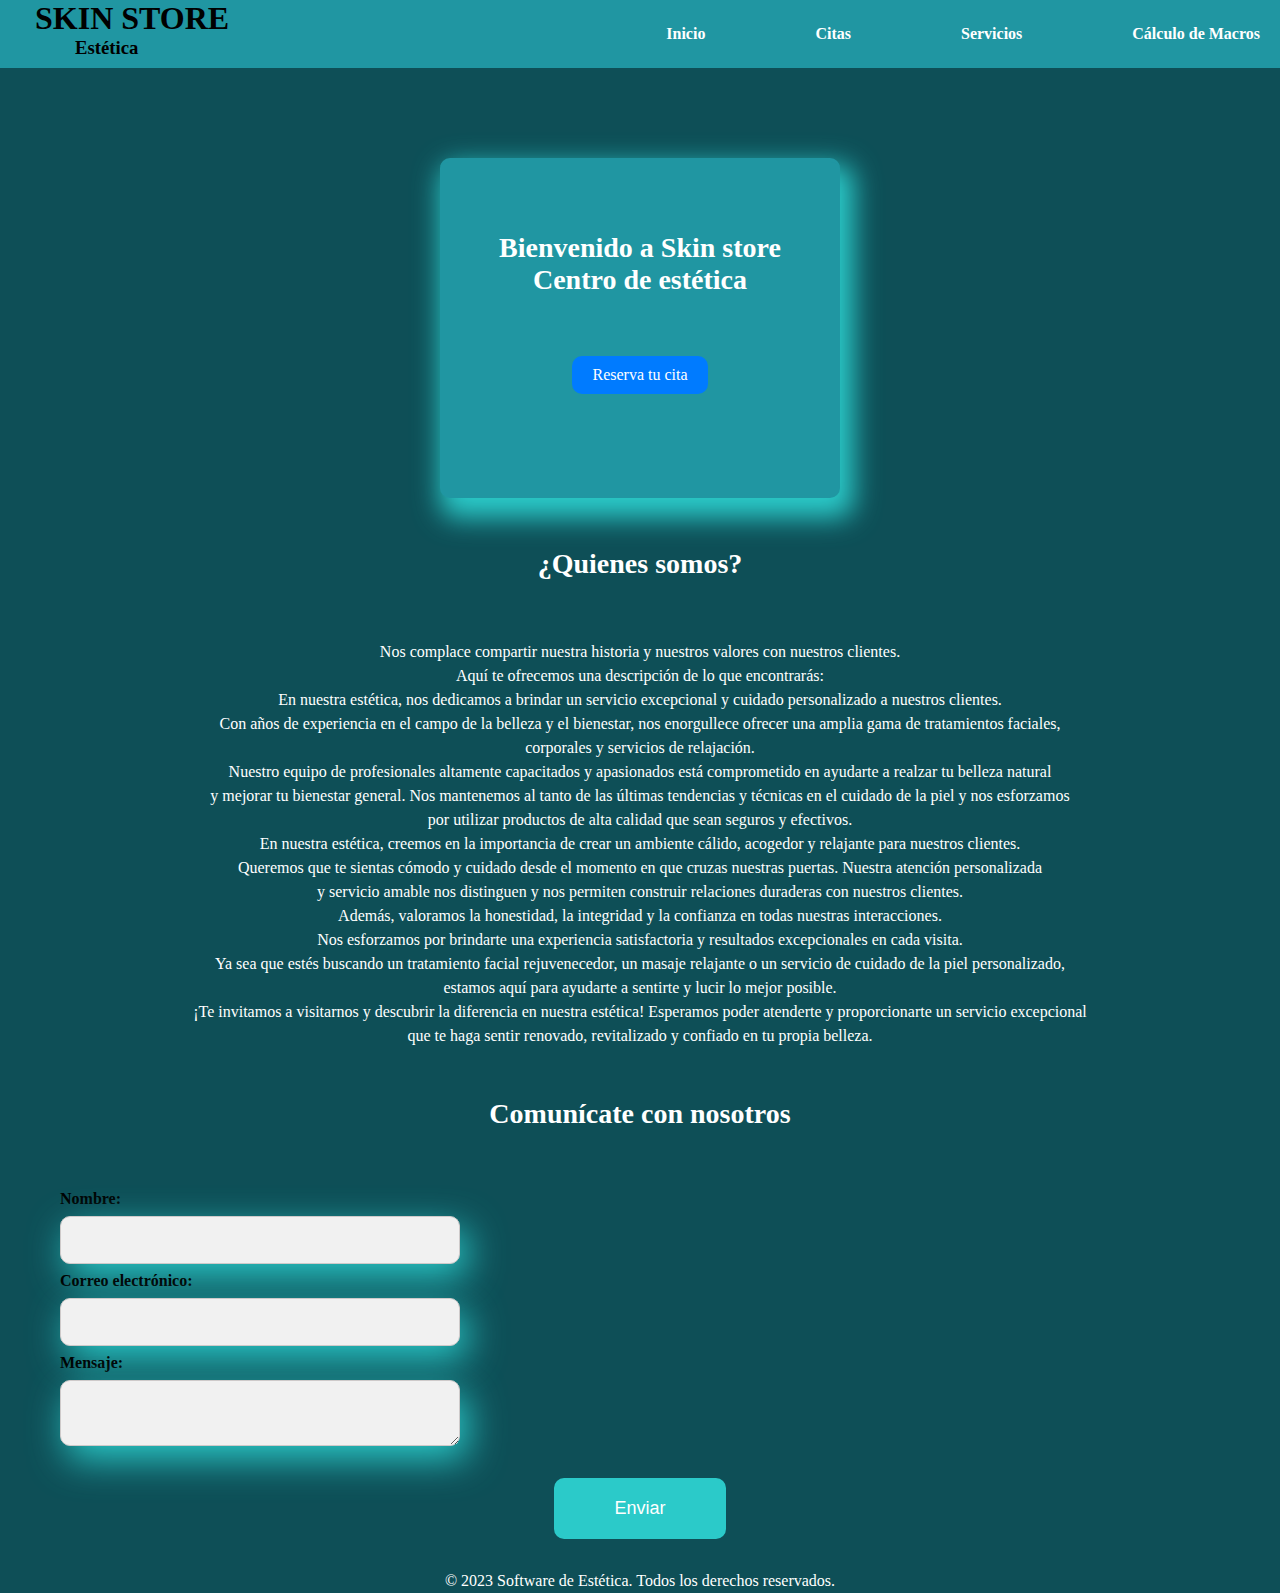
<file: index.html>
<!DOCTYPE html>
<html lang="en">
<head>
    <meta charset="UTF-8">
    <meta http-equiv="X-UA-Compatible" content="IE=edge">
    <meta name="viewport" content="width=device-width, initial-scale=1.0">
    <title>skin store</title>
    <link rel="stylesheet" href="style.css">
    <style>
      body {
        background-color: #0E4F57;
      }
      .Bienvenida {
    width: 400px;
    height: 340px;
    background: #2096a2;
    margin: auto;
    margin-top: 90px;
    box-shadow: 7px 13px 27px 7px #2BCAC9;
    padding: 20px 30px;
    border-top: 4px solid #2096a2;
    color: white;
    text-align: center;
    border-radius: 10px;
    margin-bottom: 40px
      }
      .boton1 {
  display: inline-block;
  padding: 10px 20px;
  background-color: #007bff;
  color: #fff;
  text-decoration: none;
  transition: background-color 0.3s ease, transform 0.3s ease;
  border-radius: 10px;
}

.boton1:hover {
  background-color: #0056b3;
  transform: scale(1.05);
}
      
      h2 {
      color: white;
      font-size: 28px;
      margin: 0;
      text-align: center;
      margin-top: 50px;
      margin-bottom: 60px
    }
    p {
      color: white;
      font-size: 16px;
      line-height: 1.5;
      text-align: center;
      
    }
    </style>
</head>
<body>
    <header>
      <div class="menú">
        <nav>
            <ul>
              <li><a href="index.html">Inicio</a></li>
              <li><a href="cita.html">Citas</a></li>
              <li><a href="servicios.html">Servicios</a></li>
              <li><a href="CalculadoraMacros.html">Cálculo de Macros</a></li>
            </ul>
          </nav>
          </div>
        <h1>SKIN STORE</h1>
        <h3>Estética</h3>
      </header>
    
      <main>
        <section>
          <section class="Bienvenida">
          <h2>Bienvenido a Skin store<br>
            Centro de estética</h2>
            <a href="cita.html" class="boton1" type= "submit">Reserva tu cita</a> 
          </section>
          <h2>¿Quienes somos?</h2>
          <p> Nos complace compartir nuestra historia y nuestros valores con nuestros clientes.<br> 
            Aquí te ofrecemos una descripción de lo que encontrarás:<br>
          </p>
          <p>

            En nuestra estética, nos dedicamos a brindar un servicio excepcional y cuidado personalizado a nuestros clientes. <br>
            Con años de experiencia en el campo de la belleza y el bienestar, nos enorgullece ofrecer una amplia gama de tratamientos faciales, <br>
            corporales y servicios de relajación.
          </p>
          <p>
            
            Nuestro equipo de profesionales altamente capacitados y apasionados está comprometido en ayudarte a realzar tu belleza natural <br> 
            y mejorar tu bienestar general. Nos mantenemos al tanto de las últimas tendencias y técnicas en el cuidado de la piel y nos esforzamos<br> 
            por utilizar productos de alta calidad que sean seguros y efectivos.
          </p>
          <p>
            
            En nuestra estética, creemos en la importancia de crear un ambiente cálido, acogedor y relajante para nuestros clientes.<br> 
            Queremos que te sientas cómodo y cuidado desde el momento en que cruzas nuestras puertas. Nuestra atención personalizada<br> 
            y servicio amable nos distinguen y nos permiten construir relaciones duraderas con nuestros clientes.
          </p>
          <p>
            
            Además, valoramos la honestidad, la integridad y la confianza en todas nuestras interacciones.<br> 
            Nos esforzamos por brindarte una experiencia satisfactoria y resultados excepcionales en cada visita.
          </p>
          <p>
            
            Ya sea que estés buscando un tratamiento facial rejuvenecedor, un masaje relajante o un servicio de cuidado de la piel personalizado,<br> 
            estamos aquí para ayudarte a sentirte y lucir lo mejor posible.
          </p>
          <p>
            
            ¡Te invitamos a visitarnos y descubrir la diferencia en nuestra estética! Esperamos poder atenderte y proporcionarte un servicio excepcional<br> 
            que te haga sentir renovado, revitalizado y confiado en tu propia belleza.</p>
          <div class="content">
          <h2>Comunícate con nosotros</h2>
          <form class="form-contact" action="enviar_correo.php" method="POST">
            <label for="nombre">Nombre:</label>
            <input class="controls" type="text" id="nombre" name="nombre" required>
        
            <label for="correo">Correo electrónico:</label>
            <input class="controls" type="email" id="correo" name="correo" required>
        
            <label for="mensaje">Mensaje:</label>
            <textarea class="controls" id="mensaje" name="mensaje" required></textarea>
        
            <input class="buttons" type="submit" value="Enviar">
          </form>
          </div>
          
        </section>
      </main>
    
      <footer>
        <p>© 2023 Software de Estética. Todos los derechos reservados.</p>
      </footer>
    
      <script src="script.js"></script>
</body>
</html>
</file>
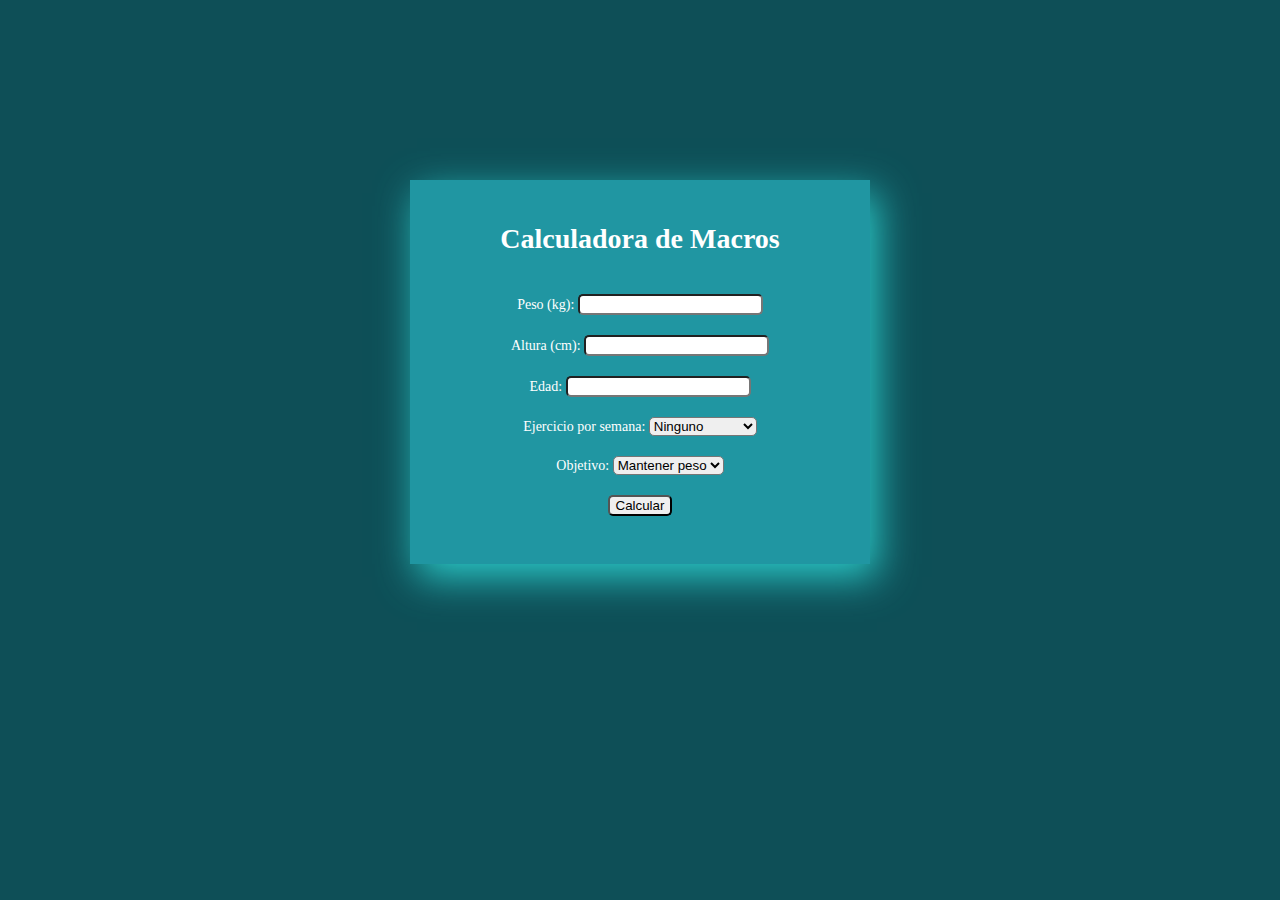
<file: CalculadoraMacros.html>
<!DOCTYPE html>
<html lang="en">
<head>
    <meta charset="UTF-8">
    <meta http-equiv="X-UA-Compatible" content="IE=edge">
    <meta name="viewport" content="width=device-width, initial-scale=1.0">
    <title>Calculadora macros</title>
    <style>
      body {
        background-color: #0E4F57;
        
        .Calculadora {
    width: 400px;
    height: 340px;
    background: #2096a2;
    margin: auto;
    margin-top: 180px;
    box-shadow: 7px 13px 37px #2BCAC9;
    padding: 20px 30px;
    border-top: 4px solid #2096a2;
    color: white;
    text-align: center;
    font-size: 14px;
      }
      .dato {
        margin-top: 20px;
        border-radius: 5px;
      }
    }
    </style>
</head>
<body>
  <section class="Calculadora">
  <h1>Calculadora de Macros</h1>

  <form>
    <label for="peso">Peso (kg):</label>
    <input class="dato" type="number" id="peso" name="peso" required><br>

    <label for="altura">Altura (cm):</label>
    <input class="dato" type="number" id="altura" name="altura" required><br>

    <label for="edad">Edad:</label>
    <input class="dato" type="number" id="edad" name="edad" required><br>

    <label for="ejercicio">Ejercicio por semana:</label>
    <select class="dato" id="ejercicio" name="ejercicio" required>
      <option value="0">Ninguno</option>
      <option value="1">1-2 veces</option>
      <option value="2">3-4 veces</option>
      <option value="3">5-6 veces</option>
      <option value="4">7 o más veces</option>
    </select><br>

    <label for="objetivo">Objetivo:</label>
    <select class="dato" id="objetivo" name="objetivo" required>
      <option value="mantener">Mantener peso</option>
      <option value="perder">Perder peso</option>
      <option value="ganar">Ganar peso</option>
    </select><br>

    <button class="dato" type="submit">Calcular</button>
  </form>
</section>
  <div id="resultado"></div>

<script>
  // Código JavaScript para calcular las macros y mostrar los resultados
  document.querySelector('form').addEventListener('submit', function(event) {
    event.preventDefault();

    // Obtener los valores de los campos
    var peso = parseInt(document.getElementById('peso').value);
    var altura = parseInt(document.getElementById('altura').value);
    var edad = parseInt(document.getElementById('edad').value);
    var ejercicio = parseInt(document.getElementById('ejercicio').value);
    var objetivo = document.getElementById('objetivo').value;

    // Calcular las macros según la fórmula correspondiente
    var caloriasBase = 10 * peso + 6.25 * altura - 5 * edad;
    var caloriasEjercicio = caloriasBase * (1.2 + ejercicio * 0.15);

    var proteinas = objetivo === 'mantener' ? peso * 2.2 : objetivo === 'ganar' ? peso * 2.5 : peso * 1.8;
    var carbohidratos = caloriasEjercicio * 0.5 / 4; // Suponiendo 50% de carbohidratos
    var grasas = caloriasEjercicio * 0.3 / 9; // Suponiendo 30% de grasas

    var notificationMessage = 'Tus macros son:\n' +
                'Proteínas: ' + proteinas.toFixed(2) + ' g\n' +
                'Carbohidratos: ' + carbohidratos.toFixed(2) + ' g\n' +
                'Grasas: ' + grasas.toFixed(2) + ' g';

            // Mostrar la notificación
            if (Notification.permission === 'granted') {
                new Notification('Resultados de Macros', {
                    body: notificationMessage
                });
            } else if (Notification.permission !== 'denied') {
                Notification.requestPermission().then(function(permission) {
                    if (permission === 'granted') {
                        new Notification('Resultados de Macros', {
                            body: notificationMessage
                        });
                    }
                });
            }
  });
</script>

</body>

</html>
</file>
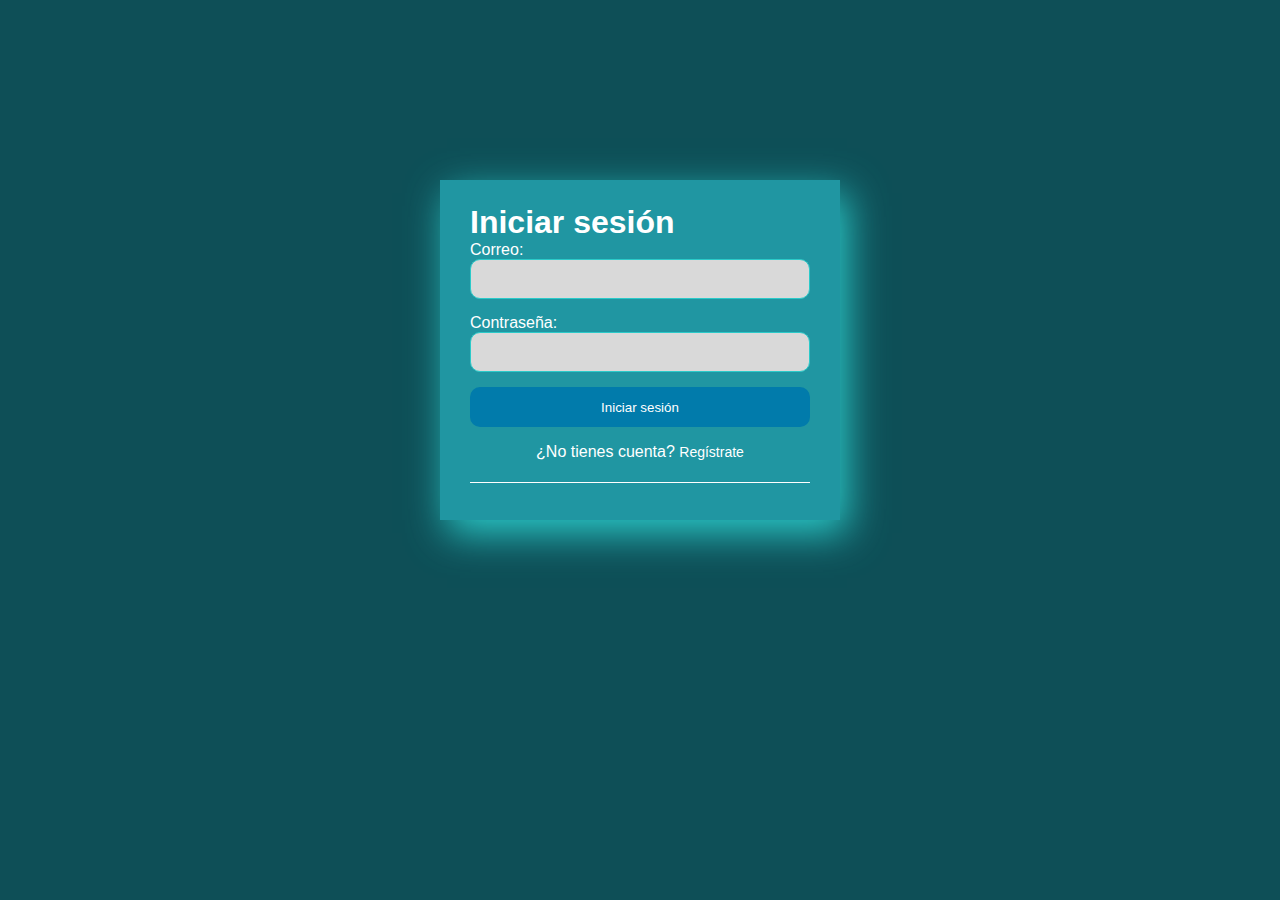
<file: InicioSesion.html>
<!DOCTYPE html>
<html lang="en">
<head>
    <meta charset="UTF-8">
    <meta http-equiv="X-UA-Compatible" content="IE=edge">
    <meta name="viewport" content="width=device-width, initial-scale=1.0">
    <title>Log in</title>
    <link rel="stylesheet" href="style3.css">
    <style>
      body {
        background-color: #0E4F57;
      }
    </style>
</head>
<body>
  <section class="form-login">
    <h1>Iniciar sesión</h1>
  <form id="loginForm" method="POST" action="InicioSesion.php">    
    <div>
      <label for="correo">Correo:</label>
      <input class="controls" type="email" id="correo" name="correo" required> 
    </div>
    <div>
      <label for="password">Contraseña:</label>
      <input class="controls" type="password" id="password" name="password" required>
    </div>
    <div>
      <button class="buttons" type="submit">Iniciar sesión</button>
    </div>
  </form>
  <p>¿No tienes cuenta? <a href="registro.html">Regístrate</a></p>
</section>
</body>
</html>
</file>
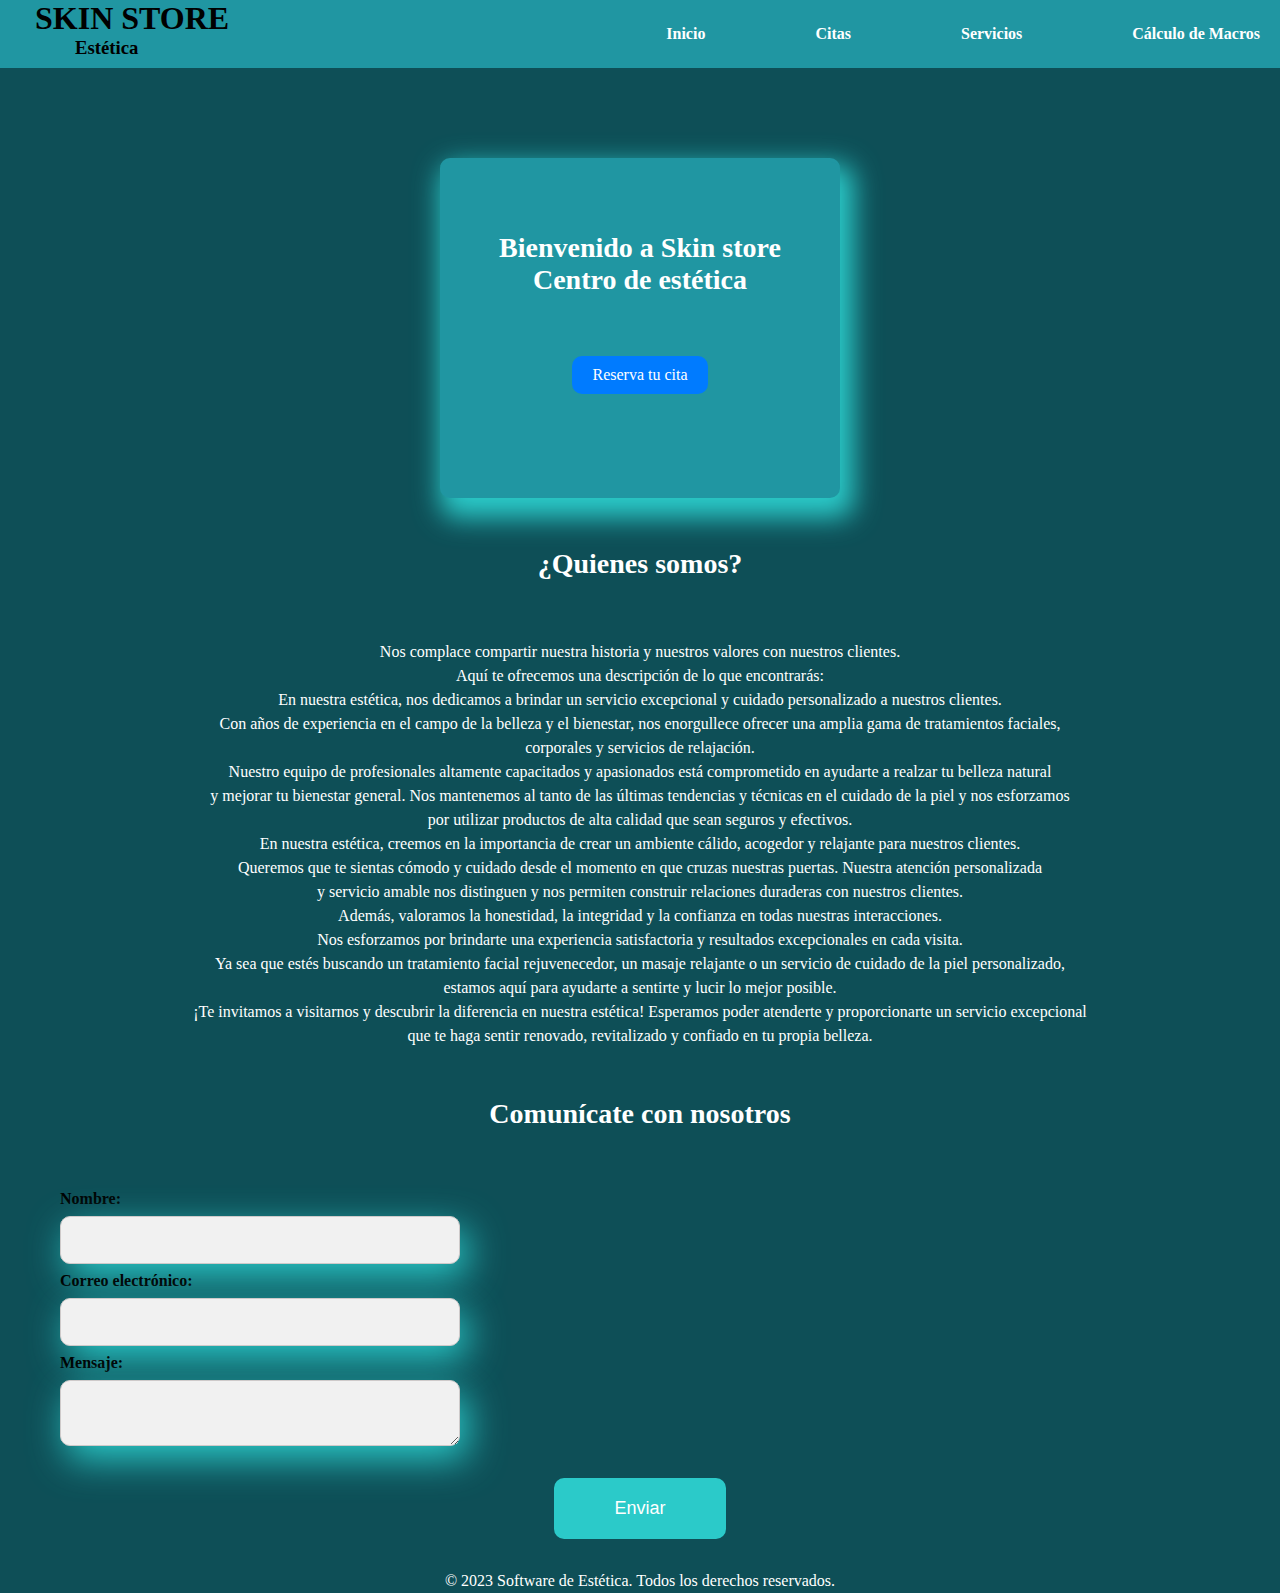
<file: paginaPrincipal.html>
<!DOCTYPE html>
<html lang="en">
<head>
    <meta charset="UTF-8">
    <meta http-equiv="X-UA-Compatible" content="IE=edge">
    <meta name="viewport" content="width=device-width, initial-scale=1.0">
    <title>skin store</title>
    <link rel="stylesheet" href="style.css">
    <style>
      body {
        background-color: #0E4F57;
      }
      .Bienvenida {
    width: 400px;
    height: 340px;
    background: #2096a2;
    margin: auto;
    margin-top: 90px;
    box-shadow: 7px 13px 27px 7px #2BCAC9;
    padding: 20px 30px;
    border-top: 4px solid #2096a2;
    color: white;
    text-align: center;
    border-radius: 10px;
    margin-bottom: 40px
      }
      .boton1 {
  display: inline-block;
  padding: 10px 20px;
  background-color: #007bff;
  color: #fff;
  text-decoration: none;
  transition: background-color 0.3s ease, transform 0.3s ease;
  border-radius: 10px;
}

.boton1:hover {
  background-color: #0056b3;
  transform: scale(1.05);
}
      
      h2 {
      color: white;
      font-size: 28px;
      margin: 0;
      text-align: center;
      margin-top: 50px;
      margin-bottom: 60px
    }
    p {
      color: white;
      font-size: 16px;
      line-height: 1.5;
      text-align: center;
      
    }
    </style>
</head>
<body>
    <header>
      <div class="menú">
        <nav>
            <ul>
              <li><a href="index.html">Inicio</a></li>
              <li><a href="cita.html">Citas</a></li>
              <li><a href="servicios.html">Servicios</a></li>
              <li><a href="CalculadoraMacros.html">Cálculo de Macros</a></li>
            </ul>
          </nav>
          </div>
        <h1>SKIN STORE</h1>
        <h3>Estética</h3>
      </header>
    
      <main>
        <section>
          <section class="Bienvenida">
          <h2>Bienvenido a Skin store<br>
            Centro de estética</h2>
            <a href="cita.html" class="boton1" type= "submit">Reserva tu cita</a> 
          </section>
          <h2>¿Quienes somos?</h2>
          <p> Nos complace compartir nuestra historia y nuestros valores con nuestros clientes.<br> 
            Aquí te ofrecemos una descripción de lo que encontrarás:<br>
          </p>
          <p>

            En nuestra estética, nos dedicamos a brindar un servicio excepcional y cuidado personalizado a nuestros clientes. <br>
            Con años de experiencia en el campo de la belleza y el bienestar, nos enorgullece ofrecer una amplia gama de tratamientos faciales, <br>
            corporales y servicios de relajación.
          </p>
          <p>
            
            Nuestro equipo de profesionales altamente capacitados y apasionados está comprometido en ayudarte a realzar tu belleza natural <br> 
            y mejorar tu bienestar general. Nos mantenemos al tanto de las últimas tendencias y técnicas en el cuidado de la piel y nos esforzamos<br> 
            por utilizar productos de alta calidad que sean seguros y efectivos.
          </p>
          <p>
            
            En nuestra estética, creemos en la importancia de crear un ambiente cálido, acogedor y relajante para nuestros clientes.<br> 
            Queremos que te sientas cómodo y cuidado desde el momento en que cruzas nuestras puertas. Nuestra atención personalizada<br> 
            y servicio amable nos distinguen y nos permiten construir relaciones duraderas con nuestros clientes.
          </p>
          <p>
            
            Además, valoramos la honestidad, la integridad y la confianza en todas nuestras interacciones.<br> 
            Nos esforzamos por brindarte una experiencia satisfactoria y resultados excepcionales en cada visita.
          </p>
          <p>
            
            Ya sea que estés buscando un tratamiento facial rejuvenecedor, un masaje relajante o un servicio de cuidado de la piel personalizado,<br> 
            estamos aquí para ayudarte a sentirte y lucir lo mejor posible.
          </p>
          <p>
            
            ¡Te invitamos a visitarnos y descubrir la diferencia en nuestra estética! Esperamos poder atenderte y proporcionarte un servicio excepcional<br> 
            que te haga sentir renovado, revitalizado y confiado en tu propia belleza.</p>
          <div class="content">
          <h2>Comunícate con nosotros</h2>
          <form class="form-contact" action="enviar_correo.php" method="POST">
            <label for="nombre">Nombre:</label>
            <input class="controls" type="text" id="nombre" name="nombre" required>
        
            <label for="correo">Correo electrónico:</label>
            <input class="controls" type="email" id="correo" name="correo" required>
        
            <label for="mensaje">Mensaje:</label>
            <textarea class="controls" id="mensaje" name="mensaje" required></textarea>
        
            <input class="buttons" type="submit" value="Enviar">
          </form>
          </div>
          
        </section>
      </main>
    
      <footer>
        <p>© 2023 Software de Estética. Todos los derechos reservados.</p>
      </footer>
    
      <script src="script.js"></script>
</body>
</html>
</file>
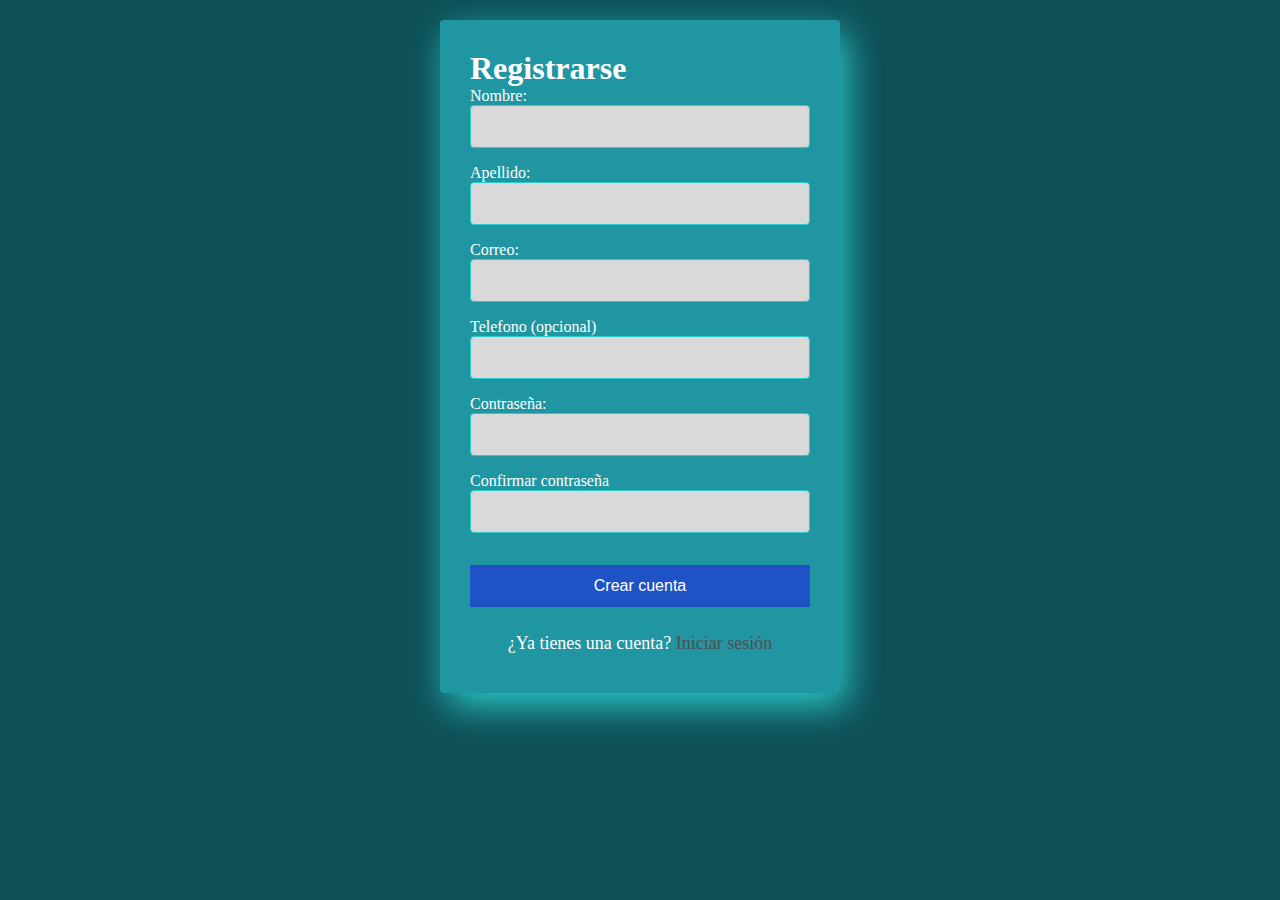
<file: Registro.html>
<!DOCTYPE html>
<html lang="en">
<head>
    <meta charset="UTF-8">
    <meta http-equiv="X-UA-Compatible" content="IE=edge">
    <meta name="viewport" content="width=device-width, initial-scale=1.0">
    <link rel="stylesheet" href="style2.css">
    <title>Registrarse</title>
    <style>
      body {
        background-color: #0E4F57;
      }
    </style>
</head>
<body>
  <section class="form-register">
    <h1>Registrarse</h1>
  <form id="registroForm" method="POST" action="Registro.php"> 
    <div>
      <label for="nombre">Nombre:</label>
      <input class="controls" type="text" id="nombre" name="nombre" required>
    </div>
    <div>
       <label for="apellido">Apellido:</label>
       <input class="controls" type="text" id="apellido" name="apellido" required>  
    </div>
    <div>
      <label for="correo">Correo:</label>
      <input class="controls" type="email" id="correo" name="correo" required> 
    </div>
    <div>
        <label for="telefono">Telefono (opcional)</label>
        <input class="controls" type="text" id="telefono" name="telefono">
    </div>
    <div>
      <label for="password">Contraseña:</label>
      <input class="controls" type="password" id="password" name="password" required>
    </div>
    <div>
        <label for="confirmarcontraseña">Confirmar contraseña</label>
        <input class="controls" type="password" id="confirmarcontraseña" name="confirmarcontraseña">
    </div>
    <div>
      <button class="botons" type="submit">Crear cuenta</button>
    </div>
</form>
<p>¿Ya tienes una cuenta? <a href="InicioSesion.html">Iniciar sesión</a></p>
</section>
</body>
</html>
</file>
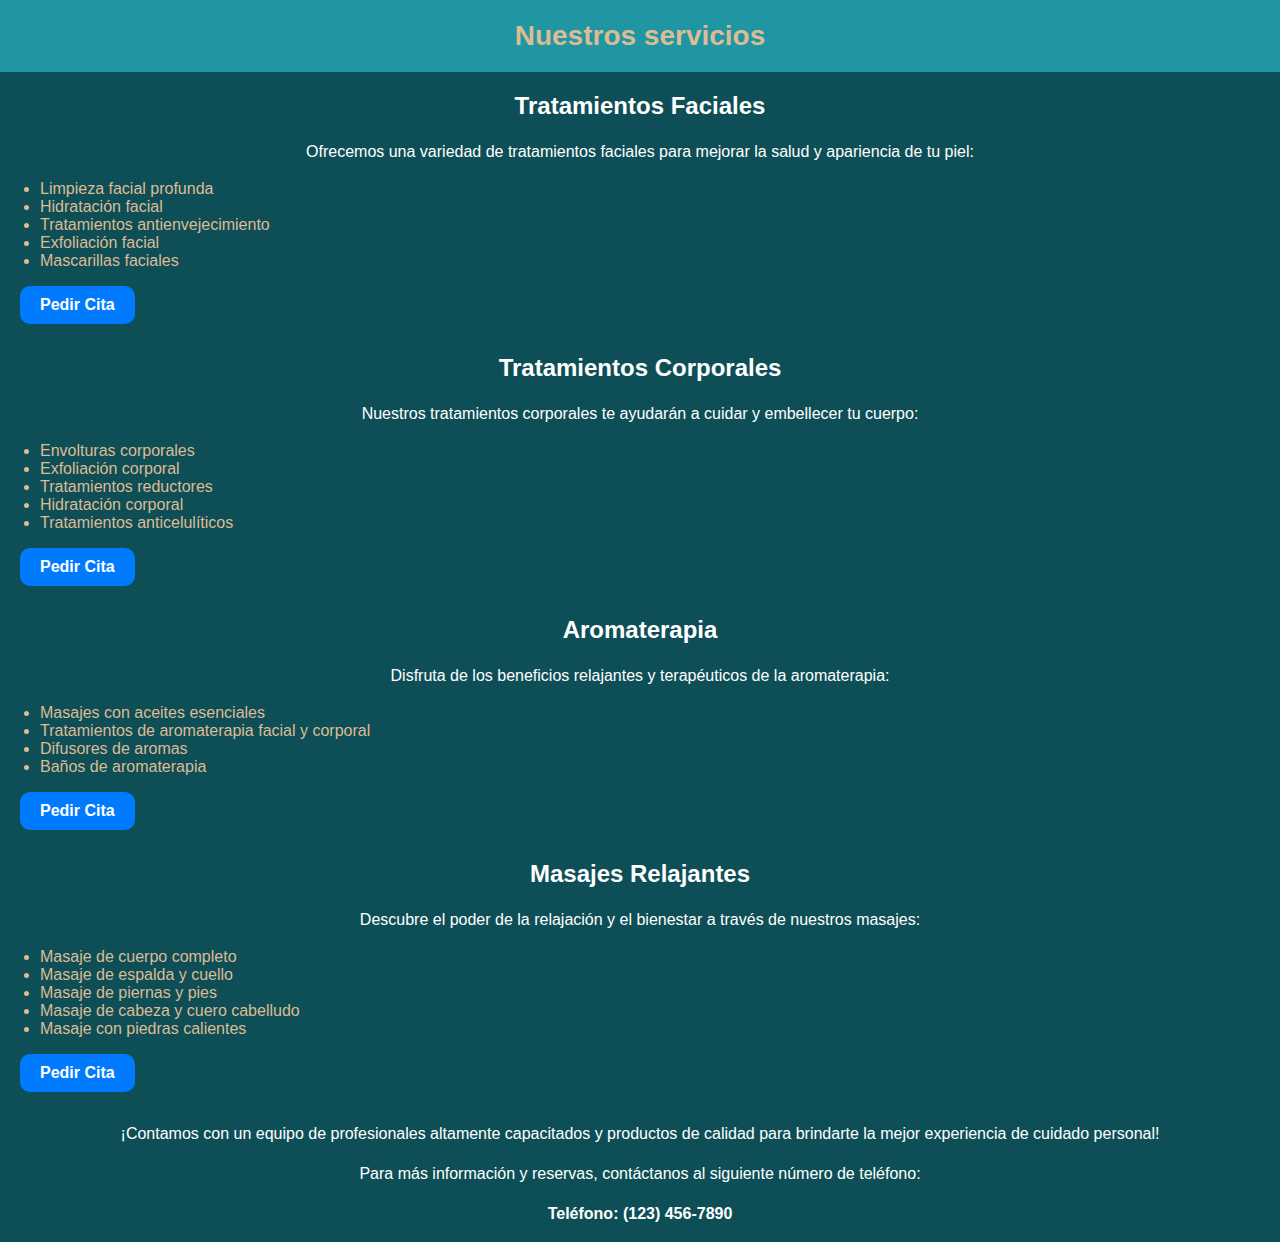
<file: servicios.html>
<!DOCTYPE html>
<html lang="en">
<head>
    <meta charset="UTF-8">
    <meta http-equiv="X-UA-Compatible" content="IE=edge">
    <meta name="viewport" content="width=device-width, initial-scale=1.0">
    <title>Servicios de Estética</title>
  <style>
    /* Estilos CSS para la página */
    body {
      font-family: Arial, sans-serif;
      margin: 0;
      padding: 0;
      background-color: #0E4F57
    }
    header {
      background-color: #2096a2;
      padding: 20px;
      text-align: center;
    }
    h1 {
      color: rgb(221, 187, 148);
      font-size: 28px;
      margin: 0;
      text-align: center;
    }
    main {
      margin: 20px;
    }
    h2 {
      color: white;
      font-size: 24px;
      text-align: center;
    }
    p {
      color: white;
      font-size: 16px;
      line-height: 1.5;
      text-align: center;
    }
    ul {
      list-style-type: disc;
      padding-left: 20px;
      color: rgb(221, 187, 148)
    }
    .service {
      margin-bottom: 30px;
    }
    .service h3 {
      color: white;
      font-size: 20px;
      margin: 10px 0;
      text-align: center;
    }
    .service p {
      margin: 5px 0;
    }
    .cta-button {
      display: inline-block;
      padding: 10px 20px;
      background-color: #007bff;
      color: #fff;
      text-decoration: none;
      border-radius: 10px;
      font-weight: bold;
      transition: background-color 0.3s;
    }
    .cta-button:hover {
      background-color: #0056b3;
    }
  </style>
</head>
<body>
  <header>
    <h1>Nuestros servicios</h1>
  </header>

  <main>
    <section class="service">
      <h2>Tratamientos Faciales</h2>
      <p>Ofrecemos una variedad de tratamientos faciales para mejorar la salud y apariencia de tu piel:</p>
      <ul>
        <li>Limpieza facial profunda</li>
        <li>Hidratación facial</li>
        <li>Tratamientos antienvejecimiento</li>
        <li>Exfoliación facial</li>
        <li>Mascarillas faciales</li>
      </ul>
      <a href="cita.html" class="cta-button">Pedir Cita</a>
    </section>

    <section class="service">
      <h2>Tratamientos Corporales</h2>
      <p>Nuestros tratamientos corporales te ayudarán a cuidar y embellecer tu cuerpo:</p>
      <ul>
        <li>Envolturas corporales</li>
        <li>Exfoliación corporal</li>
        <li>Tratamientos reductores</li>
        <li>Hidratación corporal</li>
        <li>Tratamientos anticelulíticos</li>
      </ul>
      <a href="cita.html" class="cta-button">Pedir Cita</a>
    </section>

    <section class="service">
      <h2>Aromaterapia</h2>
      <p>Disfruta de los beneficios relajantes y terapéuticos de la aromaterapia:</p>
      <ul>
        <li>Masajes con aceites esenciales</li>
        <li>Tratamientos de aromaterapia facial y corporal</li>
        <li>Difusores de aromas</li>
        <li>Baños de aromaterapia</li>
      </ul>
      <a href="cita.html" class="cta-button">Pedir Cita</a>
    </section>

    <section class="service">
      <h2>Masajes Relajantes</h2>
      <p>Descubre el poder de la relajación y el bienestar a través de nuestros masajes:</p>
      <ul>
        <li>Masaje de cuerpo completo</li>
        <li>Masaje de espalda y cuello</li>
        <li>Masaje de piernas y pies</li>
        <li>Masaje de cabeza y cuero cabelludo</li>
        <li>Masaje con piedras calientes</li>
      </ul>
      <a href="cita.html" class="cta-button">Pedir Cita</a>
    </section>
  </main>
</body>
</html>
    <p>¡Contamos con un equipo de profesionales altamente capacitados y productos de calidad para brindarte la mejor experiencia de cuidado personal!</p>

    <p>Para más información y reservas, contáctanos al siguiente número de teléfono:</p>

    <p><strong>Teléfono: (123) 456-7890</strong></p>
  </main>
</body>
</html>
</file>
<file: style.css>
* {
    padding: 0;
    margin: 0;
    box-sizing: border-box;
}

body {
    font-family: 'calibri';
}

header {
    background: #2096a2;
    width: 100%;
    clear: both;
    content: '';
    display: table;
}

.menu {
    width: 900px;
    margin: 0 auto;
}

nav {
    float: right;
}

nav ul li {
    list-style: none   ;
    margin-left: 90px;
    margin-right: 20px;
    padding: 25px 0;
    float: left;
    position: relative;
    transition: background-color 0.3s ease, transform 0.3s ease;
}


nav ul li a {
    text-decoration: none;
    font-weight: bold;
    color: white;
}

nav ul li a:hover {
    font-size: 1.2em; /* Cambia el tamaño de fuente en hover */
    transition: font-size 0.3s ease;
  }
  


nav ul li a ::before {
    display: block;
    content: '';
    width: 0%;
    background: white;
    height: 5px;
    top:0;
    position: absolute;
    transition: width 1s;
}

nav ul li a:hover::before {
width: 100%;
}

.content {
    margin: 30px 60px;
  }
  
  .content p {
    text-align: justify;
  }
  
  .content label {
    display: block;
    font-size: 16px;
    font-weight: 900;
  }

.form-contact {
    margin-top: 20px;
    margin: auto center;
 }

.controls {
    width: 400px;
    font-size: 16px;
    font-weight: 600;
    font-family: sans-serif;
    border: 1px solid #cecaca;
    background: #f1f1f1;
    box-shadow: 7px 13px 37px #2BCAC9;
    border-radius: 10px;
    padding: 14px 12px;
    margin: 8px 0
  }

  .buttons {
    background: #2BCAC9;
    border:none;
    color: white;
    font-size: 18px;
    display: block;
    margin: auto;
    padding: 20px 60px;
    cursor: pointer;
    margin-top: 20px;
    border-radius: 10px;
  }

  header h1 {
    margin-left: 35px
  }

  header h3 {
    margin-left: 75px
  }

  h3 {
    text-align: auto;
  }
</file>
<file: style3.css>
* {
    margin: 0;
    padding: 0;
    box-sizing: border-box;
  }
  
  body {
    font-family: arial;
    background-image: url('');
  }
  
  .form-login {
    width: 400px;
    height: 340px;
    background: #2096a2;
    margin: auto;
    margin-top: 180px;
    box-shadow: 7px 13px 37px #2BCAC9;
    padding: 20px 30px;
    border-top: 4px solid #2096a2;
    color: white;
  }
  
  .form-login h5 {
    margin: 0;
    text-align: center;
    height: 40px;
    margin-bottom: 30px;
    border-bottom: 1px solid;
    font-size: 20px;
  }
  
  .controls {
    width: 100%;
    border: 1px solid #2BCAC9;
    margin-bottom: 15px;
    border-radius: 10px;
    padding: 11px 10px;
    background: #D9D9D9;
    font-size: 14px;
    font-weight: bold;
  }
  
  .buttons {
    width: 100%;
    height: 40px;
    background: #017bab;
    border: none;
    border-radius: 10px;
    color: white;
    margin-bottom: 16px;
  }
  
  .form-login p{
    height: 40px;
    text-align: center;
    border-bottom: 1px solid;
  }
  
  .form-login a {
    color: white;
    text-decoration: none;
    font-size: 14px;
  }
  
  .form-login a:hover {
    text-decoration: underline;
  }
</file>
<file: style2.css>
* {
    margin: 0;
    padding: 0;
    box-sizing: border-box;
  }
  
  body {
    background-image: url('');
  }
  
  .form-register {
    width: 400px;
    background: #2096a2;
    padding: 30px;
    margin: auto;
    margin-top: 20px;
    border-radius: 4px;
    font-family: 'calibri';
    color: white;
    box-shadow: 7px 13px 37px #2BCAC9;
  }
  
  .form-register h4 {
    font-size: 22px;
    margin-bottom: 20px;
  }
  
  .controls {
    width: 100%;
    background: #D9D9D9;
    padding: 10px;
    border-radius: 4px;
    margin-bottom: 16px;
    border: 1px solid #2BCAC9;
    font-family: 'calibri';
    font-size: 18px;
    color: white;
  }
  
  .form-register p {
    height: 40px;
    text-align: center;
    font-size: 18px;
    line-height: 40px;
  }
  
  .form-register a {
    color: rgb(80, 79, 79);
    text-decoration: none;
  }
  
  .form-register a:hover {
    color: white;
    text-decoration: underline;
  }
  
  .form-register .botons {
    width: 100%;
    background: #1f53c5;
    border: none;
    padding: 12px;
    color: white;
    margin: 16px 0;
    font-size: 16px;
  }
</file>
